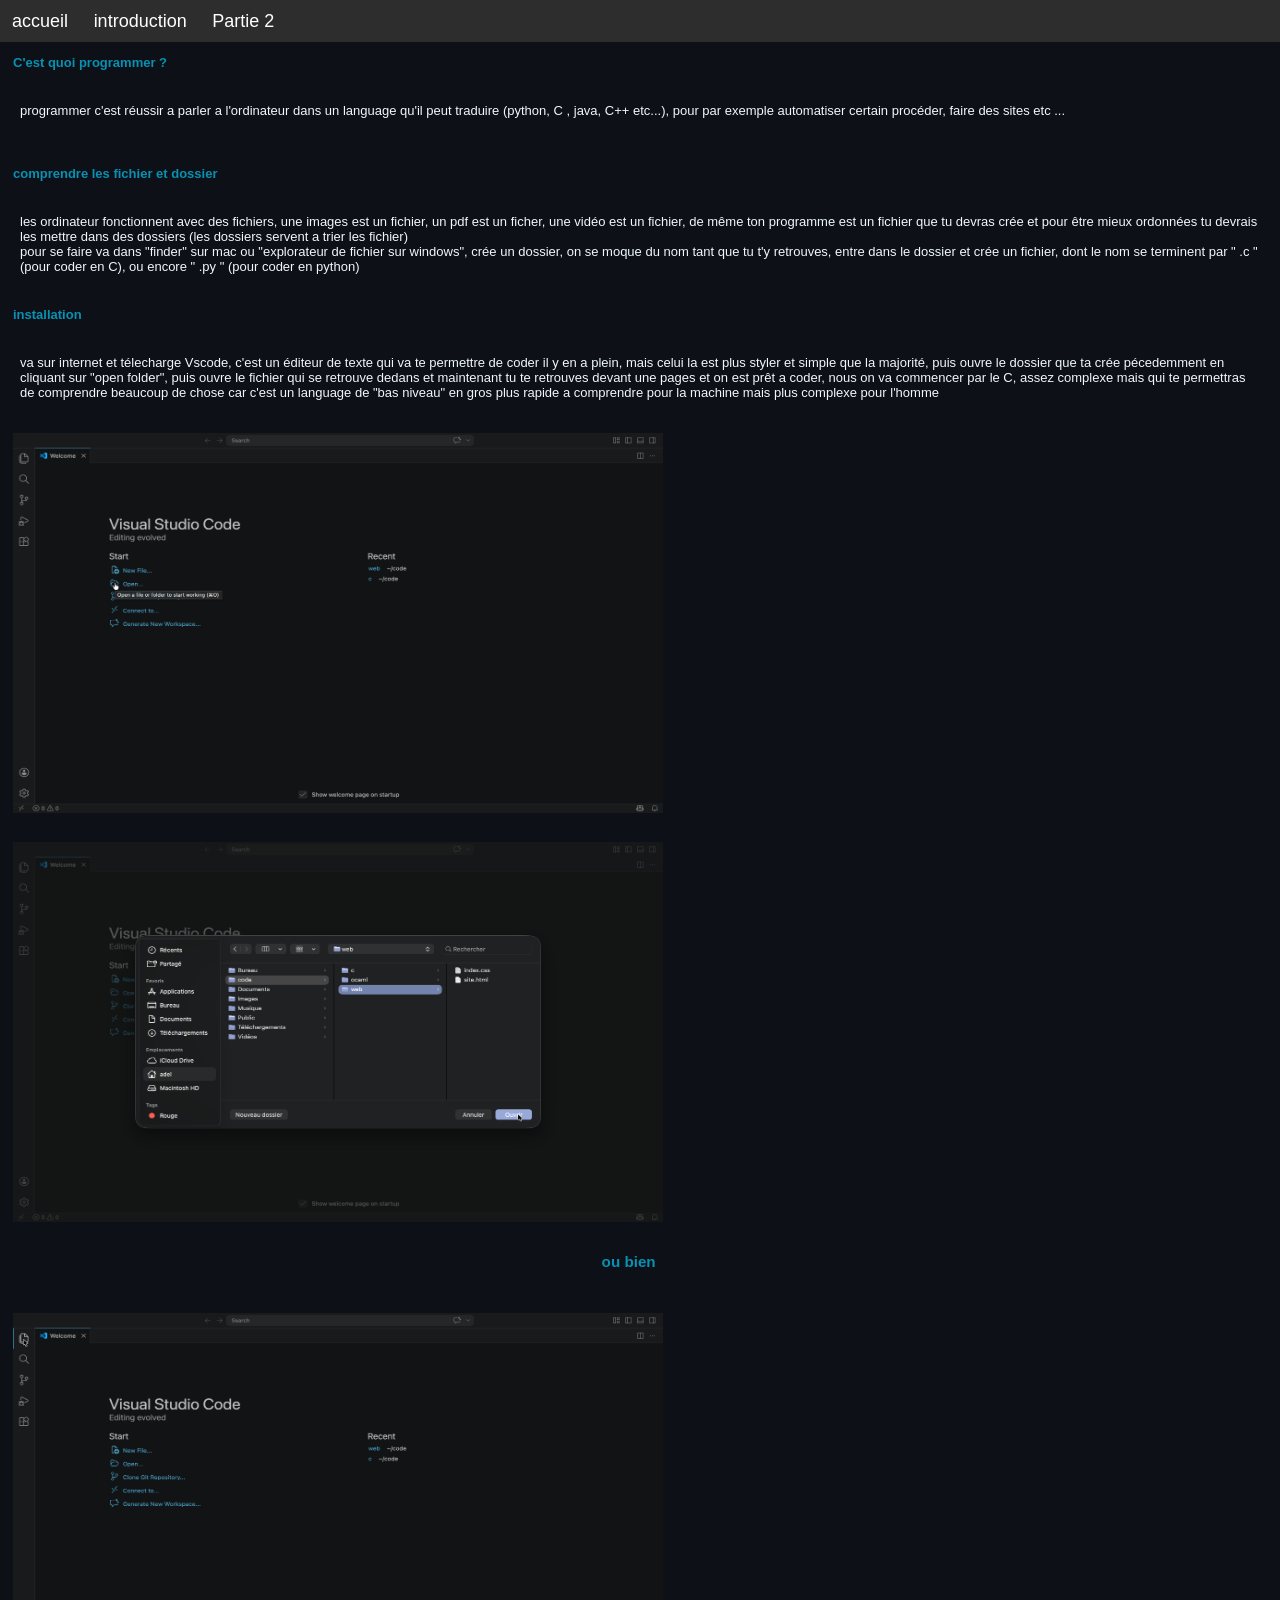
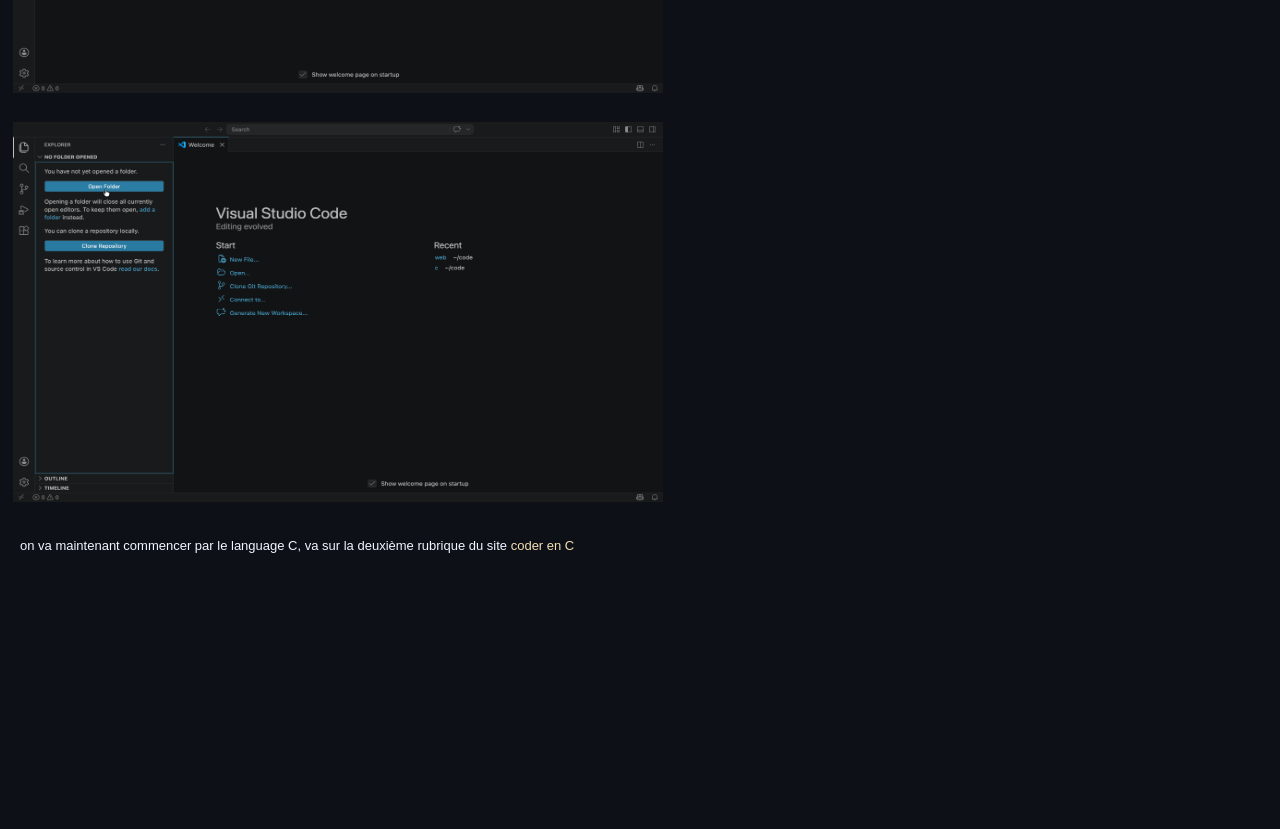
<file: index.html>
<!DOCTYPE html>
<html lang="en">
<head>
    <meta charset="UTF-8">
    <meta name="viewport" content="width=device-width, initial-scale=1.0">
    <title>"Programmer" par Adel</title>
    <link rel="stylesheet" href="index.css">
</head>
<body>
    
    <nav> 
        <a href="index.html" class="menu">accueil</a> <a href="language_c.html" class="menu">introduction</a> <a href="suite.html" class="menu">Partie 2</a>
    </nav>


  
   
    <h4>C'est quoi programmer ? </h4>
    
    <p> programmer c'est réussir a parler a l'ordinateur dans un language qu'il peut traduire (python, C , java, C++  etc...), pour par exemple automatiser certain procéder, faire des sites etc ...</p> <br>    <h4>comprendre les fichier et dossier</h4>

    
    <p>les ordinateur fonctionnent avec des fichiers, une images est un fichier, un pdf est un ficher, une vidéo est un fichier, de même ton programme est un fichier que tu devras crée et pour être mieux ordonnées tu devrais les mettre dans des dossiers (les dossiers servent a trier les fichier) <br> pour se faire va dans "finder" sur mac ou "explorateur de fichier sur windows", crée un dossier, on se moque du nom tant que tu t'y retrouves, entre dans le dossier et crée un fichier, dont le nom se terminent par " .c " (pour coder en C), ou encore " .py " (pour coder en python)</p>   

    <h4>installation</h4>
    
    <p>va sur internet et télecharge Vscode, c'est un éditeur de texte qui va te permettre de coder il y en a plein, mais celui la est plus styler et simple que la majorité, puis ouvre le dossier que ta crée pécedemment en cliquant sur "open folder", puis ouvre le fichier qui se retrouve dedans et maintenant tu te retrouves devant une pages et on est prêt a coder, nous on va commencer par le C, assez complexe mais qui te permettras de comprendre beaucoup de chose car c'est un language de "bas niveau" en gros plus rapide a comprendre pour la machine mais plus complexe pour l'homme</p>     <img src="Capture d’écran 2026-04-29 à 02.22.42.png" alt="img" class="pres"> <img src="Capture d’écran 2026-04-29 à 02.23.18.png" alt="img" class="pres"> <br> <h3 class="oubien">ou bien</h3> <br>

     
     <img src="Capture d’écran 2026-04-29 à 02.23.59.png" alt="img" class="pres"> <img src="Capture d’écran 2026-04-29 à 02.24.13.png" alt="img" class="pres">    <p>on va maintenant commencer par le language C, va sur la deuxième rubrique du site <a href="language_c.html">coder en C</a></p>
    
    <footer></footer>
     
    </body>
</html>
</file>
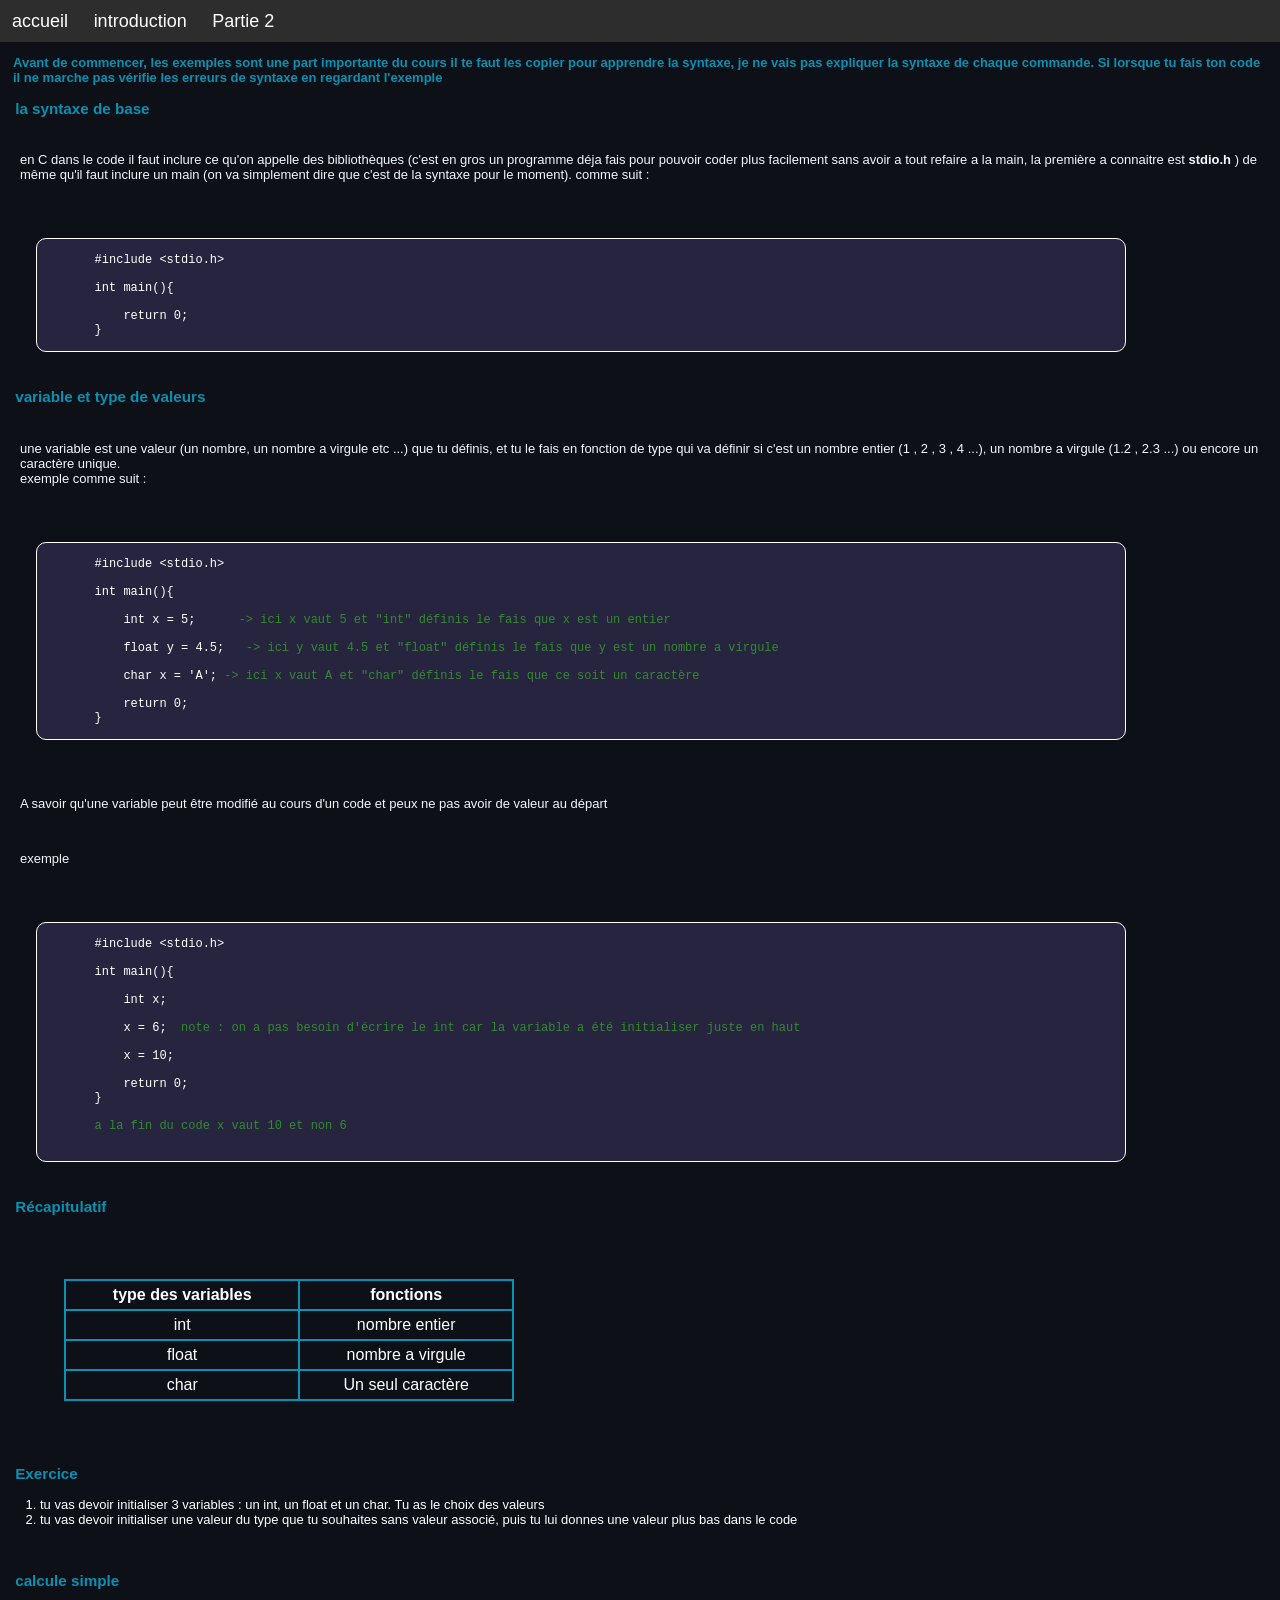
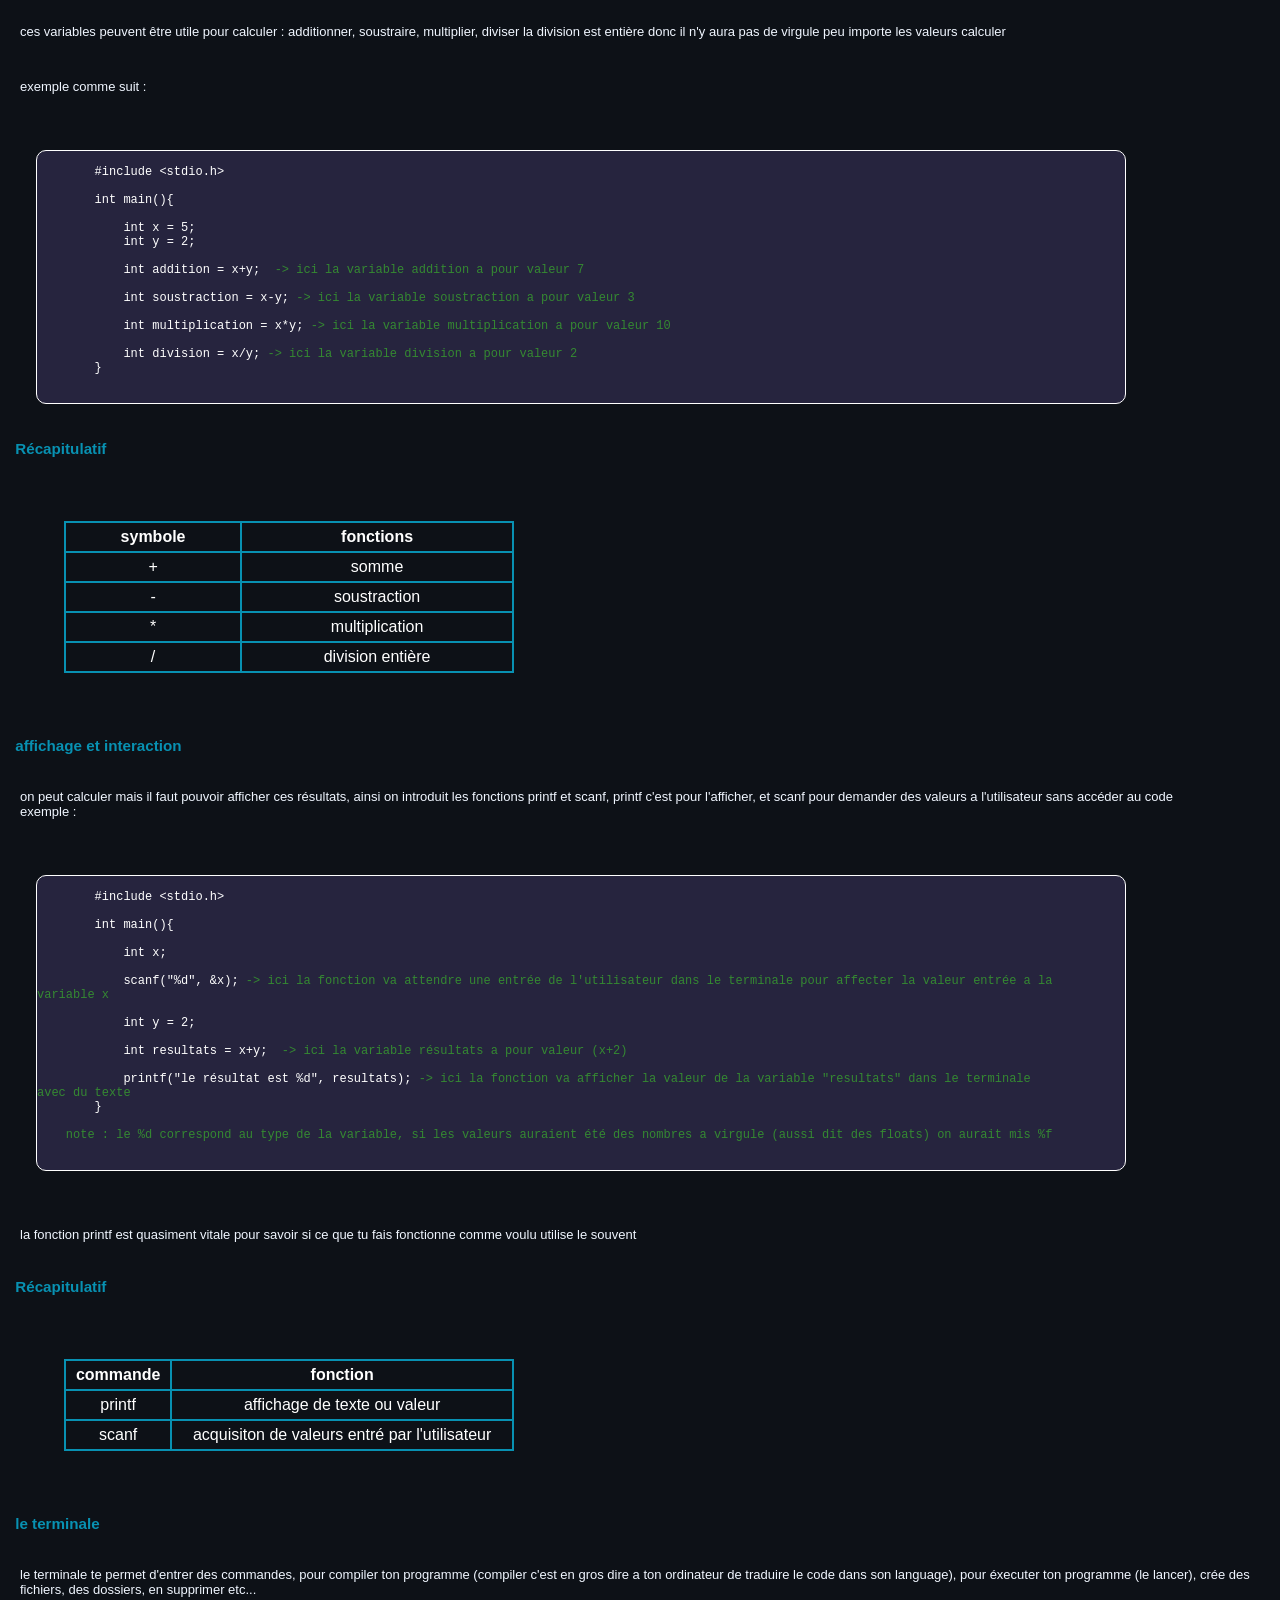
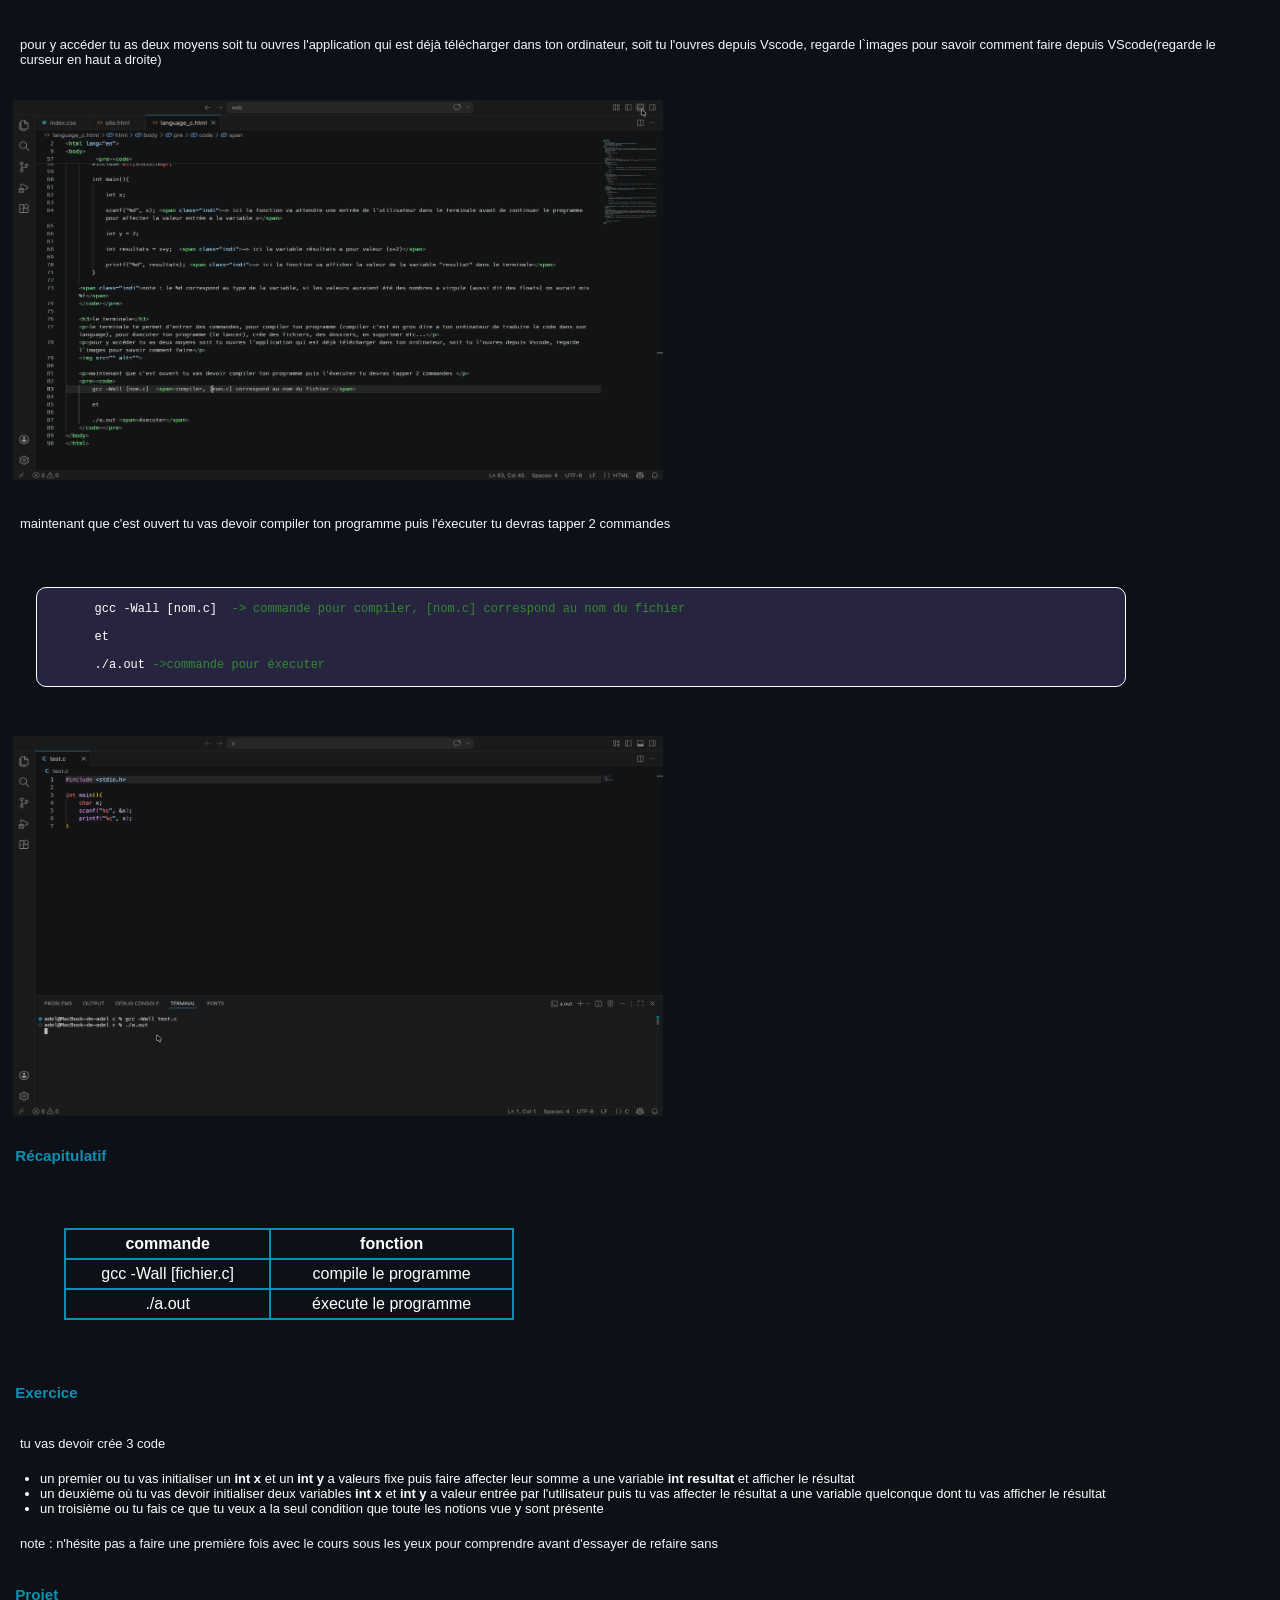
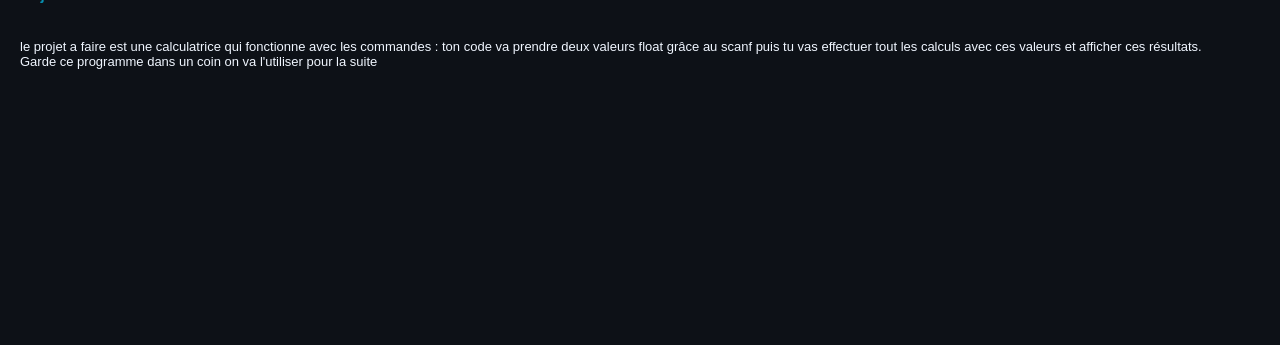
<file: language_c.html>
<!DOCTYPE html>
<html lang="en">
<head>
    <meta charset="UTF-8">
    <meta name="viewport" content="width=device-width, initial-scale=1.0">
    <title>"Programmer" par Adel</title>
    <link rel="stylesheet" href="index.css">
</head>
<body class="Cbody">

    <nav> 
        <a href="index.css" class="menu">accueil</a> <a href="language_c.html" class="menu">introduction</a> <a href="suite.html" class="menu">Partie 2</a>
    </nav>
   
    <h4>Avant de commencer, les exemples sont une part importante du cours il te faut les copier pour apprendre la syntaxe, je ne vais pas expliquer la syntaxe de chaque commande. Si lorsque tu fais ton code il ne marche pas vérifie les erreurs de syntaxe en regardant l'exemple</h4>

    <h3>la syntaxe de base</h3>
    <p>en C dans le code il faut inclure ce qu'on appelle des bibliothèques (c'est en gros un programme déja fais pour pouvoir coder plus facilement sans avoir a tout refaire a la main, la première a connaitre est <strong> stdio.h </strong>) de même qu'il faut inclure un main (on va simplement dire que c'est de la syntaxe pour le moment). 
    comme suit : </p>
    <pre><code>
        #include &lt;stdio.h&gt;
        
        int main(){

            return 0;
        }
    </code></pre>


    <h3>variable et type de valeurs</h3>
    <p>une variable est une valeur (un nombre, un nombre a virgule etc ...) que tu définis, et tu le fais en fonction de type qui va définir si c'est un nombre entier (1 , 2 , 3 , 4 ...), un nombre a virgule (1.2 , 2.3 ...) ou encore un caractère unique.
    <br>
    exemple comme suit :</p>
     <pre><code>
        #include &lt;stdio.h&gt;
        
        int main(){

            int x = 5;     <span class="indi"> -> ici x vaut 5 et "int" définis le fais que x est un entier</span> 

            float y = 4.5;   <span class="indi">-> ici y vaut 4.5 et "float" définis le fais que y est un nombre a virgule </span>

            char x = 'A'; <span class="indi">-> ici x vaut A et "char" définis le fais que ce soit un caractère</span>

            return 0;
        }
    </code></pre>

    <p>A savoir qu'une variable peut être modifié au cours d'un code et peux ne pas avoir de valeur au départ</p>
    <p>exemple</p>

        <pre><code>
        #include &lt;stdio.h&gt;
        
        int main(){

            int x;

            x = 6;  <span class="indi">note : on a pas besoin d'écrire le int car la variable a été initialiser juste en haut</span>

            x = 10;

            return 0;
        }

        <span class="indi">a la fin du code x vaut 10 et non 6</span>

    </code></pre>

    <h3>Récapitulatif</h3>
    
    <table>
        <tr>
            <th>type des variables</th> 
            <th>fonctions</th>
        </tr>
        <tr>
            <td>int</td> 
            <td>nombre entier</td>
        </tr>
        <tr>
        <td>float</td>
        <td>nombre a virgule</td>
        </tr>
        <tr>
            <td>char</td>
            <td>Un seul caractère</td>
        </tr>

    </table>

    <h3>Exercice</h3>
    <ol>
        <li>tu vas devoir initialiser 3 variables : un int, un float et un char. Tu as le choix des valeurs</li>
        <li>tu vas devoir initialiser une valeur du type que tu souhaites sans valeur associé, puis tu lui donnes une valeur plus bas dans le code</li>
    </ol>
    
    <br><br>
    <h3>calcule simple</h3>
    <p>ces variables peuvent être utile pour calculer : additionner, soustraire, multiplier, diviser la division est entière donc il n'y aura pas de virgule peu importe les valeurs calculer</p>
        
    <p>exemple comme suit :</p>

     <pre><code>
        #include &lt;stdio.h&gt;
        
        int main(){

            int x = 5;
            int y = 2;

            int addition = x+y;  <span class="indi">-> ici la variable addition a pour valeur 7</span>

            int soustraction = x-y; <span class="indi">-> ici la variable soustraction a pour valeur 3</span>

            int multiplication = x*y; <span class="indi">-> ici la variable multiplication a pour valeur 10</span>

            int division = x/y; <span class="indi">-> ici la variable division a pour valeur 2</span>
        }

    </code></pre>

    <h3>Récapitulatif</h3>
    <table>
        <tr>
            <th>symbole</th>
            <th>fonctions</th>
        </tr>
        <tr>
            <td>+</td>
            <td>somme</td>
        </tr>
        <tr>
            <td>-</td>
            <td>soustraction</td>
        </tr>
        <tr>
            <td>*</td>
            <td>multiplication</td>
        </tr>
        <tr>
        <td>/</td>
        <td>division entière</td>
        </tr>
    </table>
    <h3>affichage et interaction</h3>

    <p>on peut calculer mais il faut pouvoir afficher ces résultats, ainsi on introduit les fonctions printf et scanf, printf c'est pour l'afficher, et scanf pour demander des valeurs a l'utilisateur sans accéder au code <br>
        exemple : 
    </p>
         <pre><code>
        #include &lt;stdio.h&gt;
        
        int main(){

            int x;

            scanf("%d", &x); <span class="indi">-> ici la fonction va attendre une entrée de l'utilisateur dans le terminale pour affecter la valeur entrée a la variable x</span>

            int y = 2;

            int resultats = x+y;  <span class="indi">-> ici la variable résultats a pour valeur (x+2)</span>

            printf("le résultat est %d", resultats); <span class="indi">-> ici la fonction va afficher la valeur de la variable "resultats" dans le terminale avec du texte</span>
        }

    <span class="indi">note : le %d correspond au type de la variable, si les valeurs auraient été des nombres a virgule (aussi dit des floats) on aurait mis %f</span>

    </code></pre>
    <p>la fonction printf est quasiment vitale pour savoir si ce que tu fais fonctionne comme voulu utilise le souvent</p>

    <h3>Récapitulatif</h3>
    <table>
        <tr>
            <th>commande</th>
            <th>fonction</th>
        </tr>
        <tr>
            <td>printf</td>
            <td>affichage de texte ou valeur</td>
        </tr>
        <tr>
            <td>scanf</td>
            <td>acquisiton de valeurs entré par l'utilisateur</td>
        </tr>
    </table>


    <h3>le terminale</h3>
    <p>le terminale te permet d'entrer des commandes, pour compiler ton programme (compiler c'est en gros dire a ton ordinateur de traduire le code dans son language), pour éxecuter ton programme (le lancer), crée des fichiers, des dossiers, en supprimer etc...</p>
    <p>pour y accéder tu as deux moyens soit tu ouvres l'application qui est déjà télécharger dans ton ordinateur, soit tu l'ouvres depuis Vscode, regarde l`images pour savoir comment faire depuis VScode(regarde le curseur en haut a droite)</p>
    <img src="Capture d’écran 2026-05-04 à 11.20.50.png" alt="ouvrir terminale" class="pres"> 
    
    <p>maintenant que c'est ouvert tu vas devoir compiler ton programme puis l'éxecuter tu devras tapper 2 commandes </p>
    <pre><code>
        gcc -Wall [nom.c]  <span class="indi">-> commande pour compiler, [nom.c] correspond au nom du fichier </span>

        et

        ./a.out <span class="indi">->commande pour éxecuter</span>
    </code></pre>
    
    <img src="Capture d’écran 2026-05-04 à 11.22.30.png" alt="commande sur terminale" class="pres"> 

    <h3>Récapitulatif</h3>

    <table>
        <tr>
            <th>commande</th>
            <th>fonction</th>
        </tr>
        <tr>
            <td>gcc -Wall [fichier.c]</td>
            <td>compile le programme</td>
        </tr>
        <tr>
            <td>./a.out</td>
            <td>éxecute le programme</td>
        </tr>
    </table>

    <h3 id="6">Exercice</h3>
    <p>tu vas devoir crée 3 code</p>
    <ul>
        <li>un premier ou tu vas initialiser un <strong>int x</strong> et un <strong>int y</strong> a valeurs fixe puis faire affecter leur somme a une variable <strong>int resultat</strong> et afficher le résultat</li>
        <li>un deuxième où tu vas devoir initialiser deux variables <strong>int x</strong> et <strong>int y</strong> a valeur entrée par l'utilisateur puis tu vas affecter le résultat a une variable quelconque dont tu vas afficher le résultat</li>
        <li>un troisième ou tu fais ce que tu veux a la seul condition que toute les notions vue y sont présente</li>
    </ul>
     <p>note : n'hésite pas a faire une première fois avec le cours sous les yeux  pour comprendre avant d'essayer de refaire sans</p>


     <h3>Projet</h3>
     <p>le projet a faire est une calculatrice qui fonctionne avec les commandes : ton code va prendre deux valeurs float grâce au scanf puis tu vas effectuer tout les calculs avec ces valeurs et afficher ces résultats. <br>Garde ce programme dans un coin on va l'utiliser pour la suite</p>
     <footer></footer>
</body>
</html>
</file>
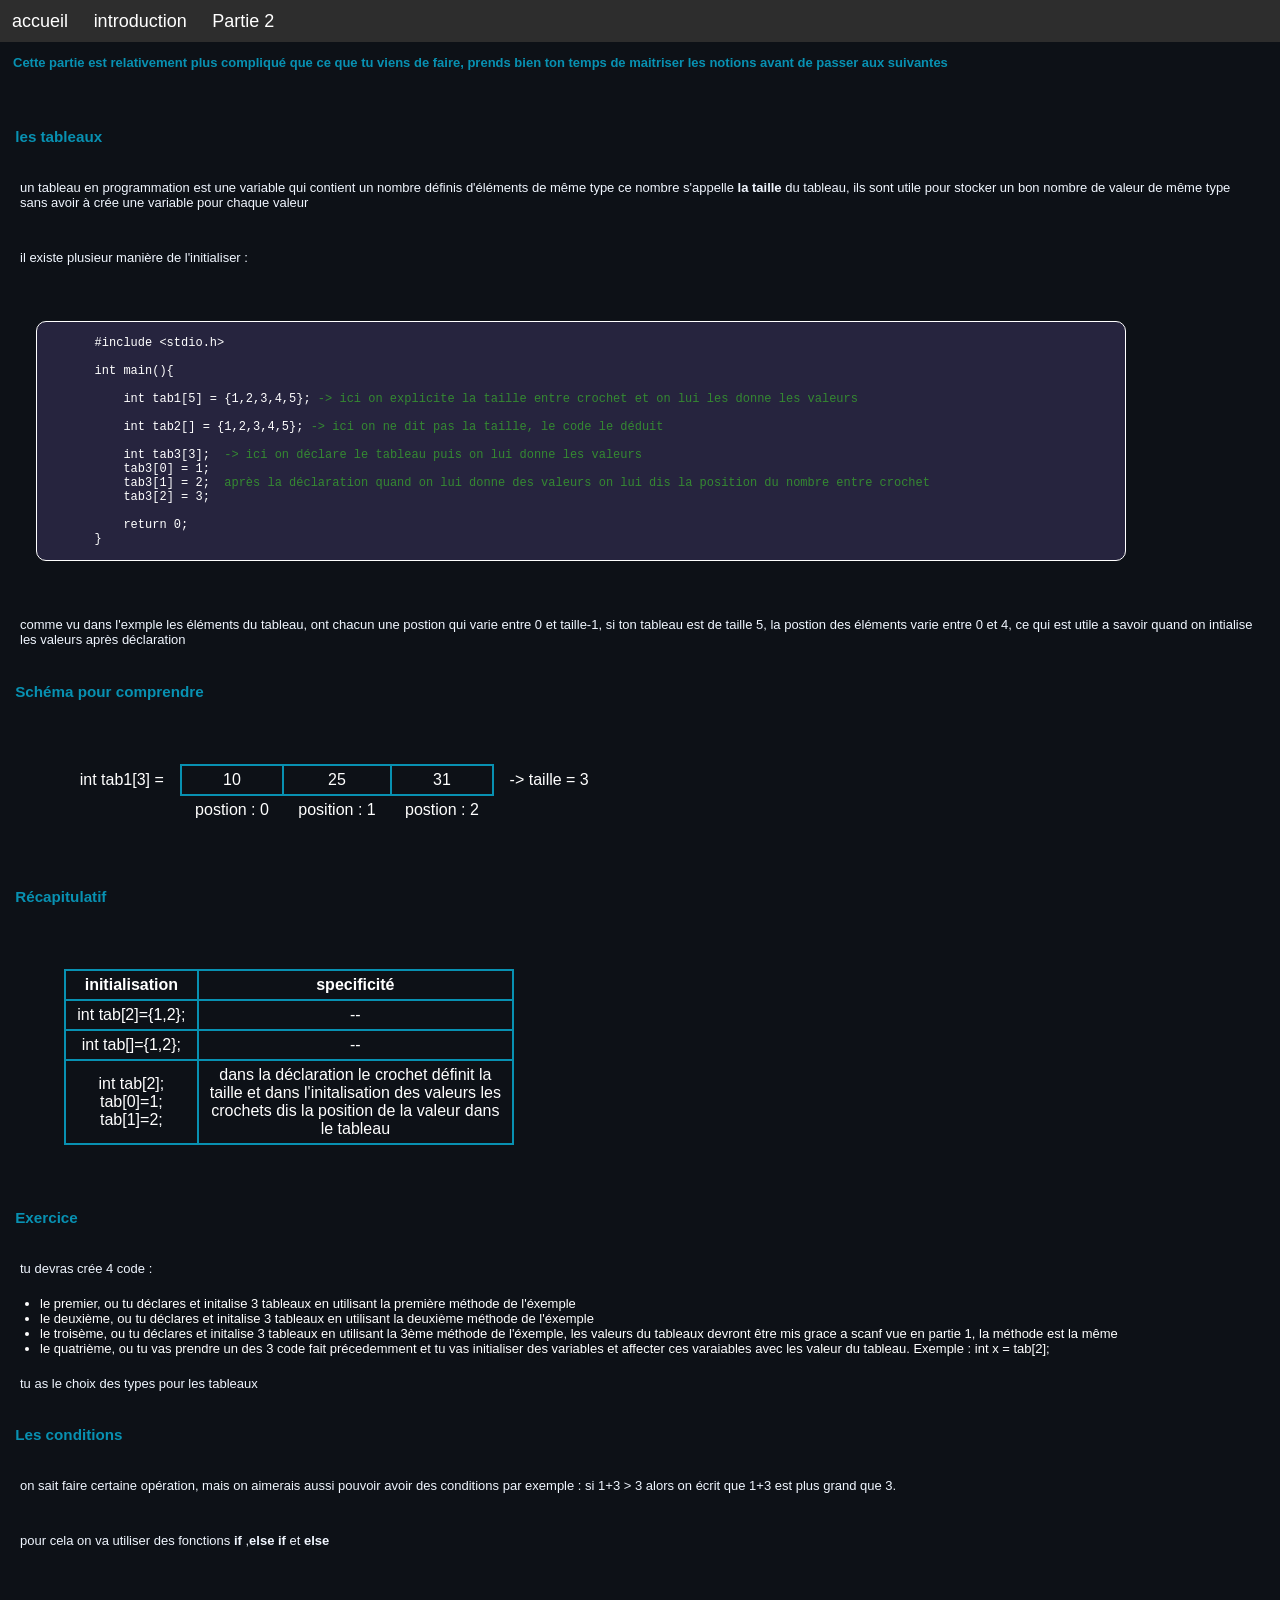
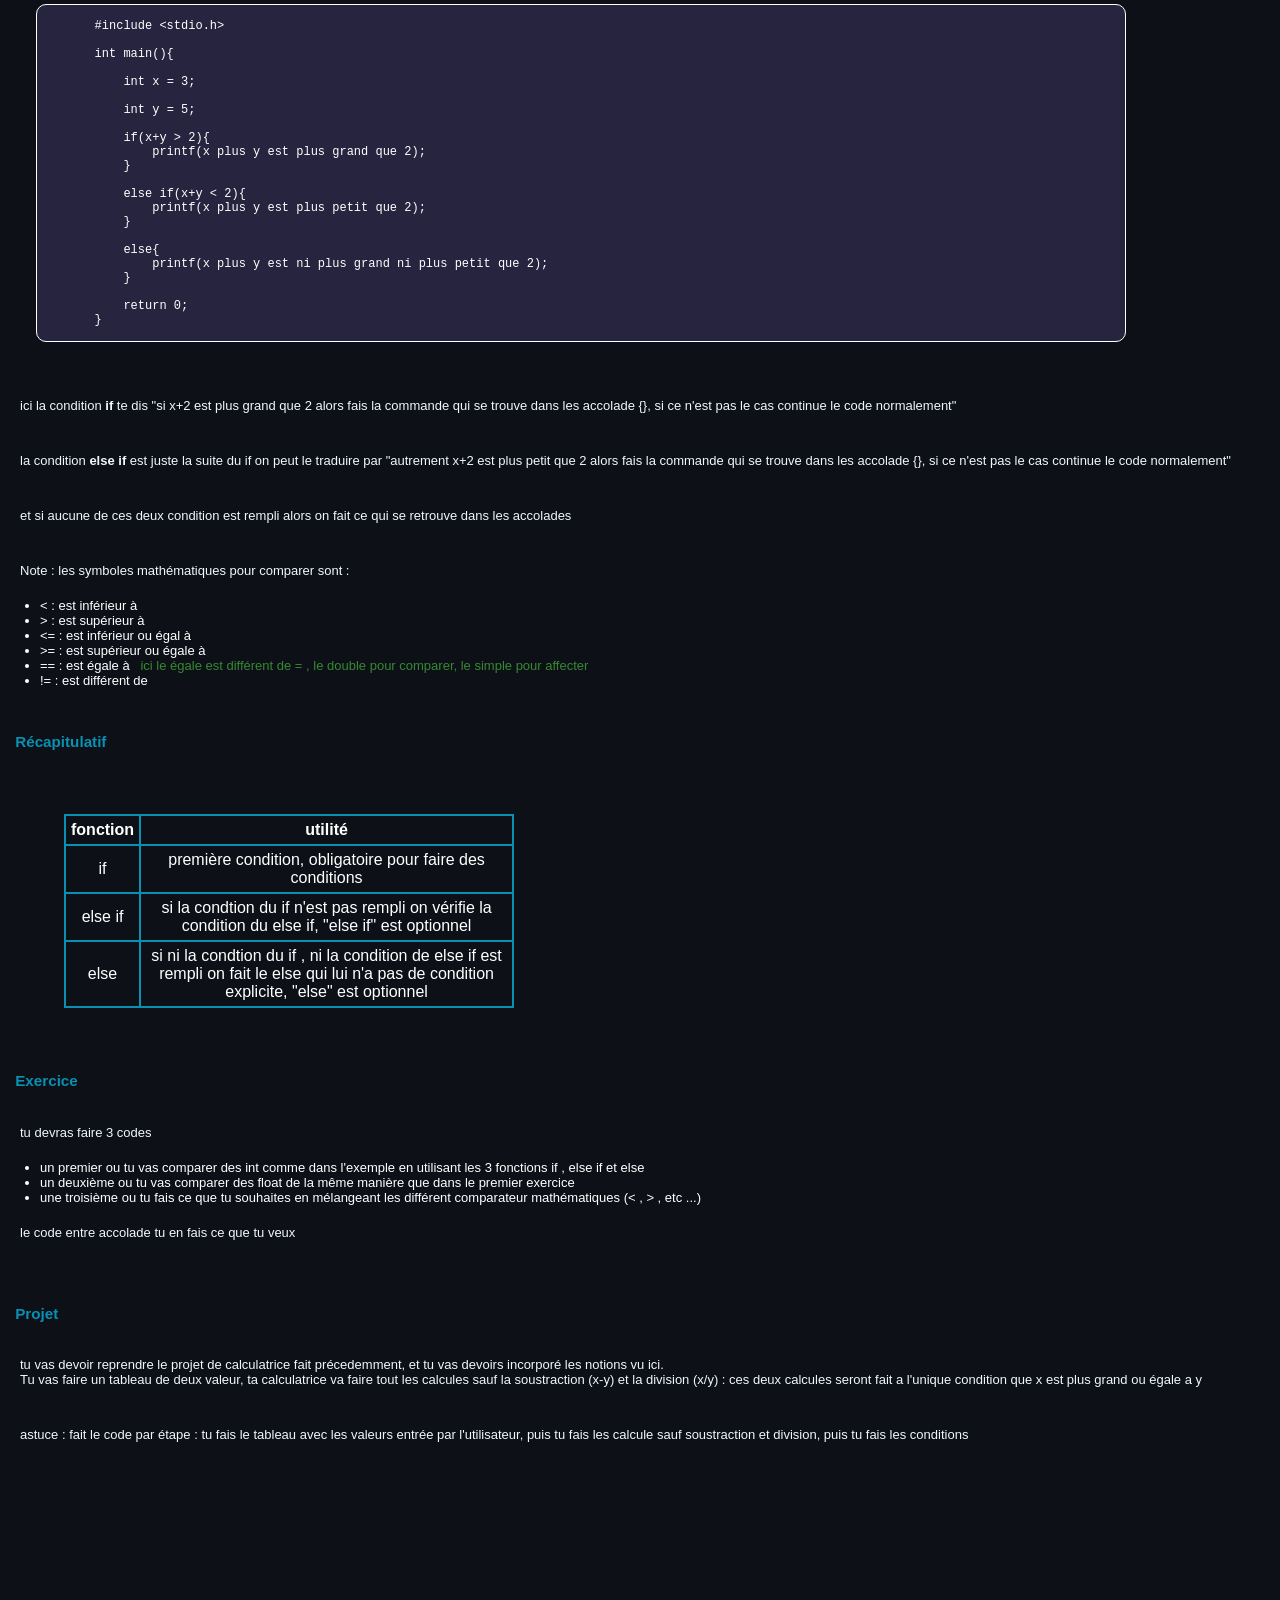
<file: suite.html>
<!DOCTYPE html>
<html lang="en">
<head>
    <meta charset="UTF-8">
    <meta name="viewport" content="width=device-width, initial-scale=1.0">
    <title>Document</title>
    <link rel="stylesheet" href="index.css">
</head>
<body>
     <nav> 
        <a href="index.html" class="menu">accueil</a> <a href="language_c.html" class="menu">introduction</a> <a href="suite.html" class="menu">Partie 2</a>
    </nav>

    <h4>Cette partie est relativement plus compliqué que ce que tu viens de faire, prends bien ton temps de maitriser les notions avant de passer aux suivantes</h4>
    <br><br>

    <h3>les tableaux</h3>
    <p>un tableau en programmation est une variable qui contient un nombre définis d'éléments de même type ce nombre s'appelle <strong>la taille</strong> du tableau, ils sont utile pour stocker un bon nombre de valeur de même type sans avoir à crée une variable pour chaque valeur</p>
    <p>il existe plusieur manière de l'initialiser :</p>

    <pre><code>
        #include &lt;stdio.h&gt;
        
        int main(){
            
            int tab1[5] = {1,2,3,4,5}; <span class="indi">-> ici on explicite la taille entre crochet et on lui les donne les valeurs</span>

            int tab2[] = {1,2,3,4,5}; <span class="indi">-> ici on ne dit pas la taille, le code le déduit</span>

            int tab3[3];  <span class="indi">-> ici on déclare le tableau puis on lui donne les valeurs</span>
            tab3[0] = 1; 
            tab3[1] = 2;  <span class="indi">après la déclaration quand on lui donne des valeurs on lui dis la position du nombre entre crochet</span>
            tab3[2] = 3;

            return 0;
        }
    </code></pre>

    <p>comme vu dans l'exmple les éléments du tableau, ont chacun une postion qui varie entre 0 et taille-1, si ton tableau est de taille 5, la postion des éléments varie entre 0 et 4, ce qui est utile a savoir quand on intialise les valeurs après déclaration</p>

    <h3>Schéma pour comprendre</h3>

    <table class="large-table">
        <tr> <td class="no-bord">int tab1[3] = </td> <td>10</td> <td>25</td> <td>31</td> <td class="no-bord">-> taille = 3</td></tr>
        <tr> <td class="no-bord"></td> <td class="no-bord">postion : 0</td> <td class="no-bord">position : 1</td> <td class="no-bord">postion : 2</td></tr>
    </table>
    
    <h3>Récapitulatif</h3>

    <table>
        <tr>
            <th>
                initialisation
            </th>
            <th>
                specificité
            </th>
        </tr>
        <tr>
            <td>
                int tab[2]={1,2};
            </td>
            <td>
                --
            </td>
        </tr>
        <tr>
            <td> 
                int tab[]={1,2};
            </td>
            <td>
                --
            </td>
        </tr>
        <tr>
            <td>
                int tab[2];
                tab[0]=1;
                tab[1]=2;
            </td>
            <td>
                dans la déclaration le crochet définit la taille et dans l'initalisation des valeurs les crochets dis la position de la valeur dans le tableau
            </td>
        </tr>
    </table>

    <h3>Exercice</h3>

    <p>tu devras crée 4 code :</p>
    <ul>
        <li>le premier, ou tu déclares et initalise 3 tableaux en utilisant la première méthode de l'éxemple</li>
        <li>le deuxième, ou tu déclares et initalise 3 tableaux en utilisant la deuxième méthode de l'éxemple</li>
        <li>le troisème, ou tu déclares et initalise 3 tableaux en utilisant la 3ème  méthode de l'éxemple, les valeurs du tableaux devront être mis grace a scanf vue en partie 1, la méthode est la même</li>
        <li>le quatrième, ou tu vas prendre un des 3 code fait précedemment et tu vas initialiser des variables et affecter ces varaiables avec les valeur du tableau. Exemple : int x = tab[2]; </li>
    </ul>

    <p>tu as le choix des types pour les tableaux</p>

    <h3>Les conditions</h3>
    <p>on sait faire certaine opération, mais on aimerais aussi pouvoir avoir des conditions par exemple : si 1+3 > 3 alors on écrit que 1+3 est plus grand que 3.</p>
    <p>pour cela on va utiliser des fonctions <strong>if</strong> ,<strong>else if</strong> et <strong>else</strong></p>

        <pre><code>
        #include &lt;stdio.h&gt;
        
        int main(){
            
            int x = 3;

            int y = 5;

            if(x+y > 2){
                printf(x plus y est plus grand que 2);
            }

            else if(x+y < 2){
                printf(x plus y est plus petit que 2);
            }

            else{
                printf(x plus y est ni plus grand ni plus petit que 2);
            }

            return 0;
        }
    </code></pre>
    <p>ici la condition <strong>if</strong> te dis "si x+2 est plus grand que 2 alors fais la commande qui se trouve dans les accolade {}, si ce n'est pas le cas continue le code normalement"</p>
    <p>la condition <strong>else if</strong> est juste la suite du if on peut le traduire par "autrement x+2 est plus petit que 2 alors fais la commande qui se trouve dans les accolade {}, si ce n'est pas le cas continue le code normalement" </p>
    <p>et si aucune de ces deux condition est rempli alors on fait ce qui se retrouve dans les accolades</p>

    <p>Note : les symboles mathématiques pour comparer sont :</p>
    <ul>
        <li>< : est inférieur à</li>
        <li>> :  est supérieur à</li>
        <li><= : est  inférieur ou égal à</li>
        <li>>= : est supérieur ou égale à</li>
        <li>== : est égale à <span class="indi">&nbsp; ici le égale est différent de = , le double pour comparer, le simple pour affecter</span></li> 
        <li>!= : est différent de</li>
    </ul>
    <br><br>

        <h3>Récapitulatif</h3>
        <table>
            <tr>
                <th>fonction</th>
                <th>utilité</th>
            </tr>
            <tr>
                <td>if</td>
                <td>première condition, obligatoire pour faire des conditions</td>
            </tr>
            <tr>
                <td>else if</td>
                <td>si la condtion du if n'est pas rempli on vérifie la condition du else if, "else if" est optionnel</td>
            </tr>
            <tr>
                <td>else</td>
                <td>si ni la condtion du if , ni la condition de else if est rempli on fait le else qui lui n'a pas de condition explicite, "else" est optionnel</td>
            </tr>
        </table>

        <h3>Exercice</h3>
        <p>tu devras faire 3 codes</p>
        <ul>
            <li>un premier ou tu vas comparer des int comme dans l'exemple en utilisant les 3 fonctions if , else if et else</li>
            <li>un deuxième ou tu vas comparer des float de la même manière que dans le premier exercice</li>
            <li>une troisième ou tu fais ce que tu souhaites en mélangeant les différent comparateur mathématiques (< , > , etc ...)</li>
        </ul>
        <p>le code entre accolade tu en fais ce que tu veux</p>
        <br><br>
        <h3>Projet</h3>

        <p>tu vas devoir reprendre le projet de calculatrice fait précedemment, et tu vas devoirs incorporé les notions vu ici. <br>
        Tu vas faire un tableau de deux valeur, ta calculatrice va faire tout les calcules sauf la soustraction (x-y) et la division (x/y) : ces deux calcules seront fait a l'unique condition que x est plus grand ou égale a y</p>

        <p>astuce : fait le code par étape : tu fais le tableau avec les valeurs entrée par l'utilisateur, puis tu fais les calcule sauf soustraction et division, puis tu fais les conditions</p>

    <footer></footer>
</body>
</html>
</file>
<file: index.css>
.pres{
    width: 650px;
    height: 380px;
}

.indi{
    color: rgb(53, 137, 50);
}

.oubien{
    margin-left : 47%;
}




*{
    margin :0%
}

body{
    background-color: #0D1117;
    font-family: -apple-system, BlinkMacSystemFont, "Segoe UI", Helvetica, Arial, sans-serif;
    font-size: small;
}
h3 , h4{
    color : #0891B2;
    margin: 1em;
}

h5{
    color:white;
    margin: 2em;
}
img{
    margin : 1em;
}

p{
    color : #f0f6ff;
    padding: 20px;
}
nav{
    background-color: rgb(45, 45, 45);
    height: 1em;
    position: relative;
    font-size:large;
    display: flex;
    align-items: center;
    gap: 2%;
    padding : 12px;
    width: 100vw;
}
.menu{
    text-decoration: none;
    color: white;
}

a{
    color : wheat;
    text-decoration: none;
}

a:hover{
    text-decoration: none;
    border-bottom: 2px solid #0891B2;
}

pre{
    background-color: rgb(38, 36, 62);
    width: 80%;
    padding-right: 5%;
    margin: 3em;
    border: 1px solid white;
    border-radius: 10px;

    white-space: pre-wrap; 
    word-wrap: break-word; 
    overflow-x: auto;  
}

code{
    color : white;
}

li{
    color : white;
}

table{
    color: white;
    padding: 3em;
    border-collapse: collapse;
    margin:4em;
    width: 450px;
    font-size: 16px;
}

.large-table{
    color: white;
    padding: 3em;
    border-collapse: collapse;
    margin:4em;
    width: 540px;
    font-size: 16px;
}
td, th{
    padding : 5px;
    border: 2px solid #0891B2;
    border-radius: 5px;
    text-align: center;
    vertical-align: middle;
}

.no-bord{
    border: none;
}

footer{
    height: 20vw;
    background-color:  #0D1117;
}
</file>
